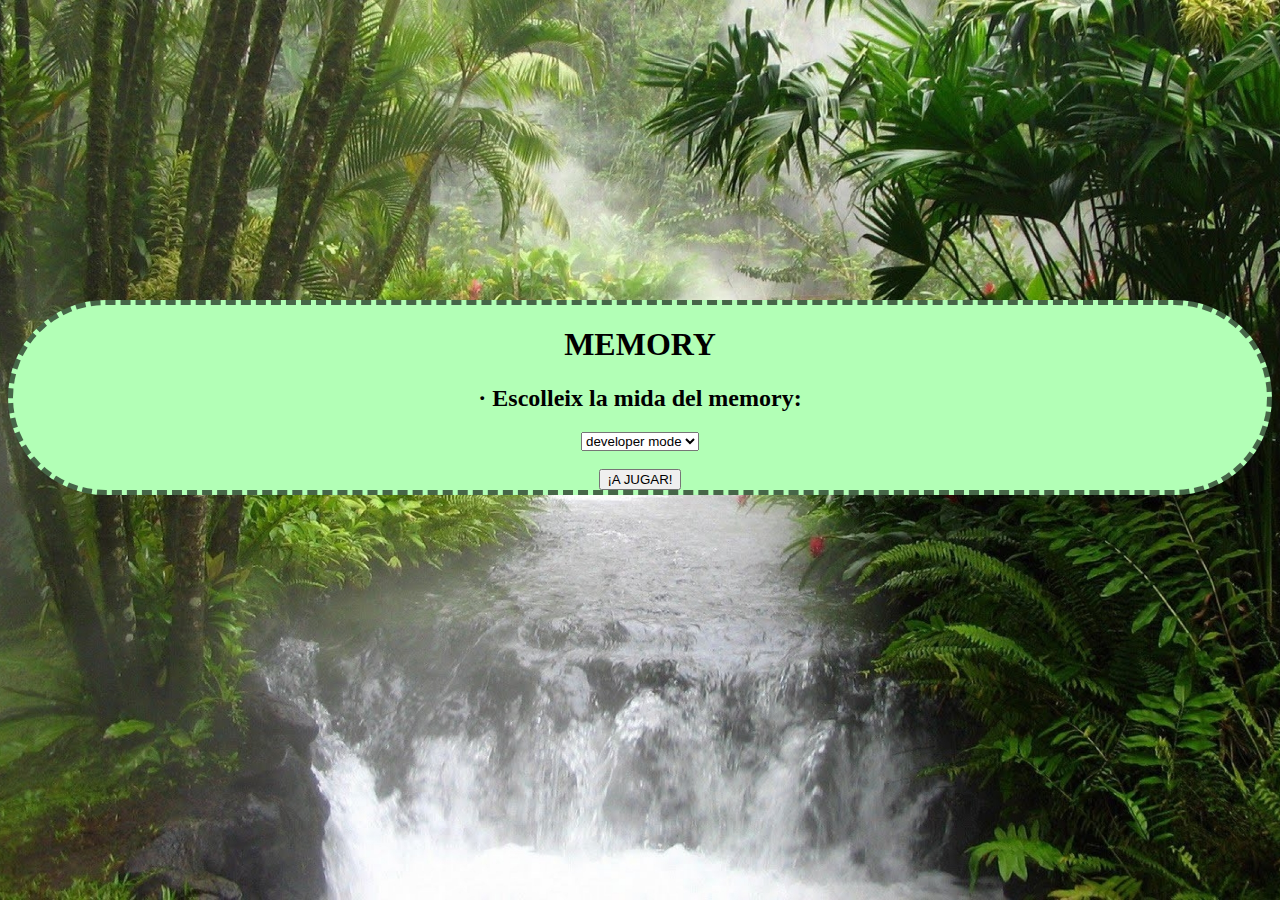
<file: index.html>
<!DOCTYPE html>
<html>
	<head>
		<!-- link al css -->
    	<link rel="stylesheet" type="text/css" href="css_inicio.css"> 
		<title>Memory Marc Guerra</title>
		<meta charset="utf-8">
	</head>
	<body>
	<div>
		<h1>MEMORY</h1>
		<h2>· Escolleix la mida del memory:</h2>
		<FORM method="POST" action="memory_guerra/juego_en_si.php">
			<select name="tamaño_tablero">
				<option value="2">developer mode</option>
				<option value="4">4x4</option>
				<option value="6">6x6</option>
				<option value="8">8x8</option>
			</select>
			<br><br><INPUT type="submit" value="¡A JUGAR!"/>
		</FORM>
	</div>
	</body>
</html>
</file>
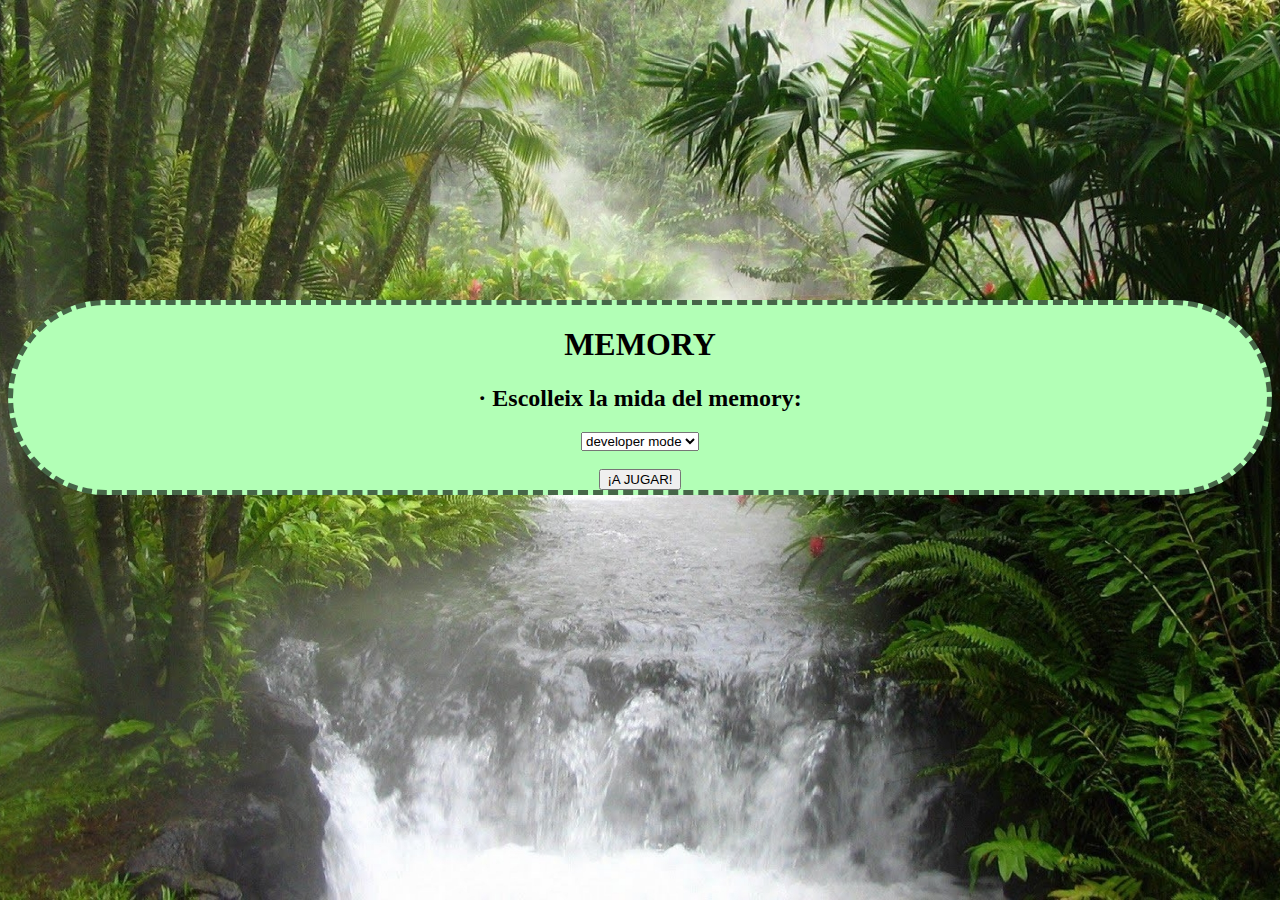
<file: inicio.html>
<!DOCTYPE html>
<html>
	<head>
		<!-- link al css -->
    	<link rel="stylesheet" type="text/css" href="css_inicio.css"> 
		<title>Memory Marc Guerra</title>
		<meta charset="utf-8">
	</head>
	<body>
	<div>
		<h1>MEMORY</h1>
		<h2>· Escolleix la mida del memory:</h2>
		<FORM method="POST" action="juego_en_si.php">
			<select name="tamaño_tablero">
				<option value="2">developer mode</option>
				<option value="4">4x4</option>
				<option value="6">6x6</option>
				<option value="8">8x8</option>
			</select>
			<br><br><INPUT type="submit" value="¡A JUGAR!"/>
		</FORM>
	</div>
	</body>
</html>
</file>
<file: css_inicio.css>
body{
  background-image: url("fondo_pagina.jpg");
  background-size: cover;
  background-position: center center;
  background-attachment: fixed;
  color: black;
  text-align: center;
}
div{
	margin-top: 300px;
  	border: 5px dashed #466648;
  	border-collapse: separate;
  	border-spacing: 10px 50px;
  	background-color: #b2ffb6;
  	border-radius: 200px;
}
</file>
